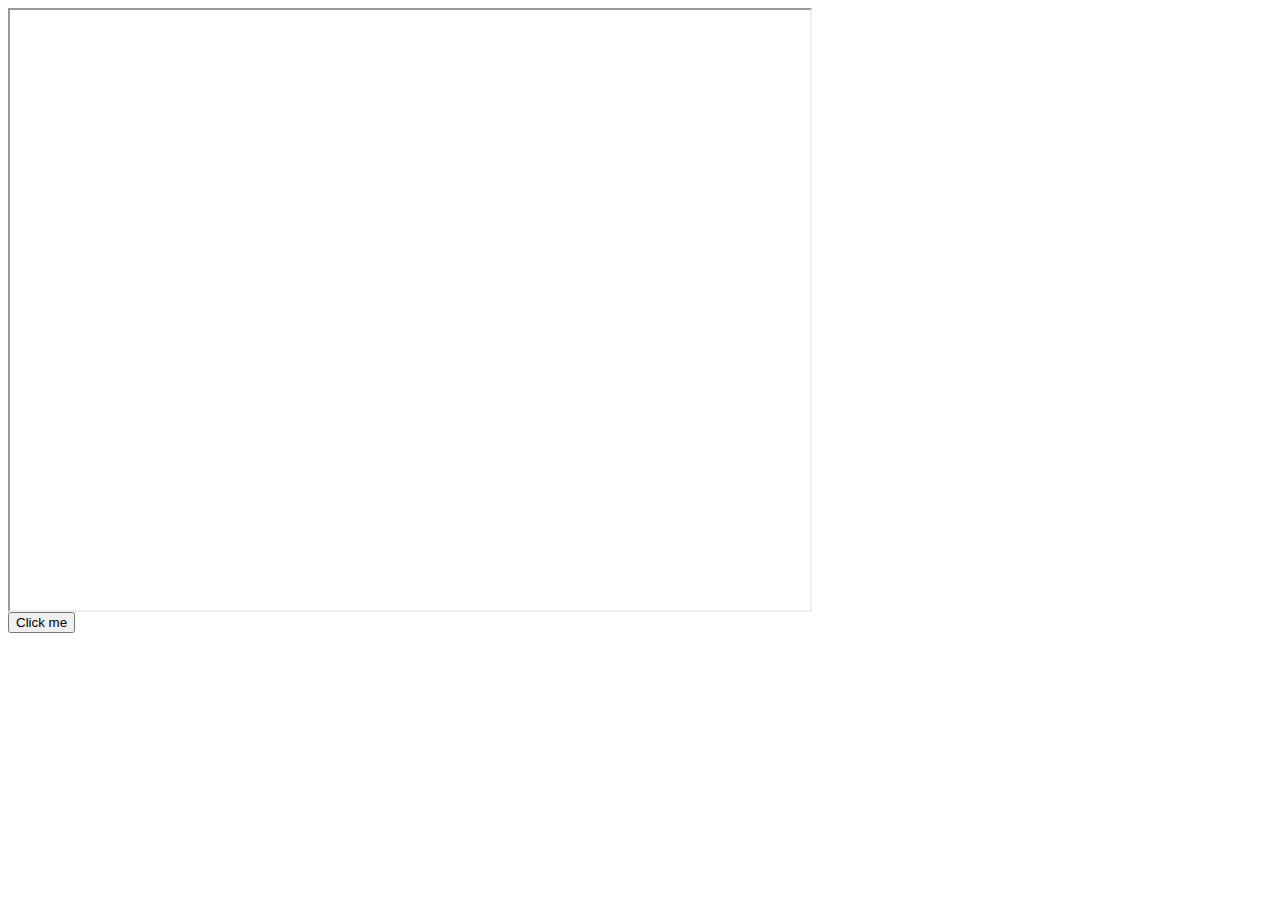
<file: blablabla.html>
<html>
    <head>
        <title>Title</title>
        <script>
            function myFunction() {
                console.log("clickk");
                let parametersString = document.querySelector("div[data-component-class='Product3DViewerModal']").attributes["data-component-parm"].value;
                console.log(parametersString);
                let data = JSON.parse(parametersString);
                console.log(data);
                let targetWindow = document.querySelector("iframe");
                console.log(targetWindow);
                targetWindow.contentWindow.postMessage({
                    command: "start",
                    parms: data
                }, 'https://3bb1-2a02-1811-b7ba-e900-7db7-c07f-380c-323f.ngrok.io'); // Use target host.
            }
        </script>
    </head>
    <body>
        <div data-component-class="Product3DViewerModal" data-component-parm="{&quot;ProductName&quot;:&quot;JI 24-183-1100 Roof-tile&quot;,&quot;FileUri&quot;:&quot;https://api.clfyj5-jorisiden1-p1-public.model-t.cc.commerce.ondemand.com/medias/JRI-JI-45-333-1000-Dak.fbx?context=[base64]&quot;,&quot;TextureRootPath&quot;:&quot;https://we-jor-dev-digital-asphead-web.azureedge.net/images/textures&quot;,&quot;Coatings&quot;:[{&quot;Description&quot;:&quot;Grandemat 40 µ&quot;,&quot;LongDescription&quot;:&quot;The Grandemat is a thermoset polyester paint. The surface treatment and paint are free of hexavalent chromium and heavy metals. It is mostly used on external buildings &amp; general industry applications: tiles, cladding etc.&quot;,&quot;Colours&quot;:[{&quot;Code&quot;:&quot;69&quot;,&quot;Description&quot;:&quot;RAL 8004 mat&quot;,&quot;HexCode&quot;:&quot;#8E402A&quot;,&quot;LongDescription&quot;:&quot;Copper brown&quot;},{&quot;Code&quot;:&quot;71&quot;,&quot;Description&quot;:&quot;RAL 7024 mat&quot;,&quot;HexCode&quot;:&quot;#686C5E&quot;,&quot;LongDescription&quot;:&quot;Concrete grey&quot;},{&quot;Code&quot;:&quot;72&quot;,&quot;Description&quot;:&quot;RAL 9005 Mat&quot;,&quot;HexCode&quot;:&quot;#0A0A0A&quot;,&quot;LongDescription&quot;:&quot;<p>Jet black</p>&quot;}],&quot;Images&quot;:[{&quot;AltText&quot;:&quot;07&quot;,&quot;Format&quot;:&quot;superZoom&quot;,&quot;ImageType&quot;:&quot;PRIMARY&quot;,&quot;Url&quot;:&quot;/medias/JRI-Cloudy-Durable-Essential-Grandemat-Ultra-3D-EN-1200Wx1200H.jpg?context=[base64]&quot;,&quot;Width&quot;:null,&quot;Height&quot;:null},{&quot;AltText&quot;:&quot;07&quot;,&quot;Format&quot;:&quot;zoom&quot;,&quot;ImageType&quot;:&quot;PRIMARY&quot;,&quot;Url&quot;:&quot;/medias/JRI-Cloudy-Durable-Essential-Grandemat-Ultra-3D-EN-515Wx515H.jpg?context=[base64]&quot;,&quot;Width&quot;:null,&quot;Height&quot;:null},{&quot;AltText&quot;:&quot;07&quot;,&quot;Format&quot;:&quot;product&quot;,&quot;ImageType&quot;:&quot;PRIMARY&quot;,&quot;Url&quot;:&quot;/medias/JRI-Cloudy-Durable-Essential-Grandemat-Ultra-3D-EN-300Wx300H.jpg?context=[base64]&quot;,&quot;Width&quot;:null,&quot;Height&quot;:null},{&quot;AltText&quot;:&quot;07&quot;,&quot;Format&quot;:&quot;thumbnail&quot;,&quot;ImageType&quot;:&quot;PRIMARY&quot;,&quot;Url&quot;:&quot;/medias/JRI-Cloudy-Durable-Essential-Grandemat-Ultra-3D-EN-96Wx96H.jpg?context=[base64]&quot;,&quot;Width&quot;:null,&quot;Height&quot;:null},{&quot;AltText&quot;:&quot;07&quot;,&quot;Format&quot;:&quot;original&quot;,&quot;ImageType&quot;:&quot;PRIMARY&quot;,&quot;Url&quot;:&quot;/medias/JRI-Cloudy-Durable-Essential-Grandemat-Ultra-3D-EN.jpg?context=[base64]&quot;,&quot;Width&quot;:null,&quot;Height&quot;:null}]},{&quot;Description&quot;:&quot;HPS 200 Ultra® 200 µ&quot;,&quot;LongDescription&quot;:&quot;<p>HPS200 Ultra&amp;reg; has been developed to perform in demanding environments &amp;ndash; both external and internal.</p>&quot;,&quot;Colours&quot;:[{&quot;Code&quot;:&quot;112&quot;,&quot;Description&quot;:&quot;Ivy&quot;,&quot;HexCode&quot;:&quot;#384332&quot;,&quot;LongDescription&quot;:null},{&quot;Code&quot;:&quot;113&quot;,&quot;Description&quot;:&quot;Alaska Grey&quot;,&quot;HexCode&quot;:&quot;#7a888f&quot;,&quot;LongDescription&quot;:null},{&quot;Code&quot;:&quot;114&quot;,&quot;Description&quot;:&quot;Pure Grey&quot;,&quot;HexCode&quot;:&quot;#a0a0a2&quot;,&quot;LongDescription&quot;:null},{&quot;Code&quot;:&quot;51&quot;,&quot;Description&quot;:&quot;White&quot;,&quot;HexCode&quot;:&quot;#F8F8F8&quot;,&quot;LongDescription&quot;:null},{&quot;Code&quot;:&quot;52&quot;,&quot;Description&quot;:&quot;Hamlet&quot;,&quot;HexCode&quot;:&quot;#D6D6CE&quot;,&quot;LongDescription&quot;:null},{&quot;Code&quot;:&quot;53&quot;,&quot;Description&quot;:&quot;Mushroom&quot;,&quot;HexCode&quot;:&quot;#BBB497&quot;,&quot;LongDescription&quot;:null},{&quot;Code&quot;:&quot;54&quot;,&quot;Description&quot;:&quot;Albatross&quot;,&quot;HexCode&quot;:&quot;#e0d9d5&quot;,&quot;LongDescription&quot;:null},{&quot;Code&quot;:&quot;55&quot;,&quot;Description&quot;:&quot;Goosewing Grey&quot;,&quot;HexCode&quot;:&quot;#B9BCB3&quot;,&quot;LongDescription&quot;:null},{&quot;Code&quot;:&quot;56&quot;,&quot;Description&quot;:&quot;Merlin Grey&quot;,&quot;HexCode&quot;:&quot;#45525B&quot;,&quot;LongDescription&quot;:null},{&quot;Code&quot;:&quot;57&quot;,&quot;Description&quot;:&quot;Anthracite&quot;,&quot;HexCode&quot;:&quot;#303030&quot;,&quot;LongDescription&quot;:null},{&quot;Code&quot;:&quot;58&quot;,&quot;Description&quot;:&quot;Anthracite Mat&quot;,&quot;HexCode&quot;:&quot;#333333&quot;,&quot;LongDescription&quot;:null},{&quot;Code&quot;:&quot;59&quot;,&quot;Description&quot;:&quot;Black&quot;,&quot;HexCode&quot;:&quot;#000000&quot;,&quot;LongDescription&quot;:null},{&quot;Code&quot;:&quot;60&quot;,&quot;Description&quot;:&quot;Terracotta&quot;,&quot;HexCode&quot;:&quot;#833C26&quot;,&quot;LongDescription&quot;:null},{&quot;Code&quot;:&quot;61&quot;,&quot;Description&quot;:&quot;Burano&quot;,&quot;HexCode&quot;:&quot;#663333&quot;,&quot;LongDescription&quot;:null},{&quot;Code&quot;:&quot;62&quot;,&quot;Description&quot;:&quot;Van Dyke Brown&quot;,&quot;HexCode&quot;:&quot;#5C4138&quot;,&quot;LongDescription&quot;:null},{&quot;Code&quot;:&quot;63&quot;,&quot;Description&quot;:&quot;Ocean Blue&quot;,&quot;HexCode&quot;:&quot;#005c75&quot;,&quot;LongDescription&quot;:null},{&quot;Code&quot;:&quot;64&quot;,&quot;Description&quot;:&quot;Sargasso&quot;,&quot;HexCode&quot;:&quot;#154261&quot;,&quot;LongDescription&quot;:null},{&quot;Code&quot;:&quot;65&quot;,&quot;Description&quot;:&quot;Heritage Green&quot;,&quot;HexCode&quot;:&quot;#477745&quot;,&quot;LongDescription&quot;:null},{&quot;Code&quot;:&quot;66&quot;,&quot;Description&quot;:&quot;Olive Green&quot;,&quot;HexCode&quot;:&quot;#4f5a32&quot;,&quot;LongDescription&quot;:null},{&quot;Code&quot;:&quot;67&quot;,&quot;Description&quot;:&quot;Juniper Green&quot;,&quot;HexCode&quot;:&quot;#27473a&quot;,&quot;LongDescription&quot;:null},{&quot;Code&quot;:&quot;68&quot;,&quot;Description&quot;:&quot;Moorland Green&quot;,&quot;HexCode&quot;:&quot;#B5D67B&quot;,&quot;LongDescription&quot;:null}],&quot;Images&quot;:[{&quot;AltText&quot;:&quot;02&quot;,&quot;Format&quot;:&quot;superZoom&quot;,&quot;ImageType&quot;:&quot;PRIMARY&quot;,&quot;Url&quot;:&quot;/medias/JRI-HPS-200-Ultra-3D-EN-1200Wx1200H.jpg?context=[base64]&quot;,&quot;Width&quot;:null,&quot;Height&quot;:null},{&quot;AltText&quot;:&quot;02&quot;,&quot;Format&quot;:&quot;zoom&quot;,&quot;ImageType&quot;:&quot;PRIMARY&quot;,&quot;Url&quot;:&quot;/medias/JRI-HPS-200-Ultra-3D-EN-515Wx515H.jpg?context=[base64]&quot;,&quot;Width&quot;:null,&quot;Height&quot;:null},{&quot;AltText&quot;:&quot;02&quot;,&quot;Format&quot;:&quot;product&quot;,&quot;ImageType&quot;:&quot;PRIMARY&quot;,&quot;Url&quot;:&quot;/medias/JRI-HPS-200-Ultra-3D-EN-300Wx300H.jpg?context=[base64]&quot;,&quot;Width&quot;:null,&quot;Height&quot;:null},{&quot;AltText&quot;:&quot;02&quot;,&quot;Format&quot;:&quot;thumbnail&quot;,&quot;ImageType&quot;:&quot;PRIMARY&quot;,&quot;Url&quot;:&quot;/medias/JRI-HPS-200-Ultra-3D-EN-96Wx96H.jpg?context=[base64]&quot;,&quot;Width&quot;:null,&quot;Height&quot;:null},{&quot;AltText&quot;:&quot;02&quot;,&quot;Format&quot;:&quot;original&quot;,&quot;ImageType&quot;:&quot;PRIMARY&quot;,&quot;Url&quot;:&quot;/medias/JRI-HPS-200-Ultra-3D-EN.jpg?context=bWFzdGVyfHJvb3R8MTEyOTg4fGltYWdlL2pwZWd8aDViL2g0MS84OTA1NjU3Mjg2Njg2L0pSSV9IUFMtMjAwLVVsdHJhXzNEX0VOLmpwZ3w5N2IzMDkxNDIyMmIwMzkzY2RkODViOTEwMTQ5MmQyOTg5NDNkZGZhNDg4NTk5ZDIzYTdlZjlhZmI5ZDZhOWVl&quot;,&quot;Width&quot;:null,&quot;Height&quot;:null}]},{&quot;Description&quot;:&quot;Cloudy 35 µ&quot;,&quot;LongDescription&quot;:&quot;External use: coating specifically designed for roof tiles.&quot;,&quot;Colours&quot;:[{&quot;Code&quot;:&quot;73&quot;,&quot;Description&quot;:&quot;Residential&quot;,&quot;HexCode&quot;:&quot;#6C3F2A&quot;,&quot;LongDescription&quot;:null}],&quot;Images&quot;:[{&quot;AltText&quot;:&quot;08&quot;,&quot;Format&quot;:&quot;superZoom&quot;,&quot;ImageType&quot;:&quot;PRIMARY&quot;,&quot;Url&quot;:&quot;/medias/JRI-Cloudy-Durable-Essential-Grandemat-Ultra-3D-EN-1200Wx1200H.jpg?context=[base64]&quot;,&quot;Width&quot;:null,&quot;Height&quot;:null},{&quot;AltText&quot;:&quot;08&quot;,&quot;Format&quot;:&quot;zoom&quot;,&quot;ImageType&quot;:&quot;PRIMARY&quot;,&quot;Url&quot;:&quot;/medias/JRI-Cloudy-Durable-Essential-Grandemat-Ultra-3D-EN-515Wx515H.jpg?context=[base64]&quot;,&quot;Width&quot;:null,&quot;Height&quot;:null},{&quot;AltText&quot;:&quot;08&quot;,&quot;Format&quot;:&quot;product&quot;,&quot;ImageType&quot;:&quot;PRIMARY&quot;,&quot;Url&quot;:&quot;/medias/JRI-Cloudy-Durable-Essential-Grandemat-Ultra-3D-EN-300Wx300H.jpg?context=[base64]&quot;,&quot;Width&quot;:null,&quot;Height&quot;:null},{&quot;AltText&quot;:&quot;08&quot;,&quot;Format&quot;:&quot;thumbnail&quot;,&quot;ImageType&quot;:&quot;PRIMARY&quot;,&quot;Url&quot;:&quot;/medias/JRI-Cloudy-Durable-Essential-Grandemat-Ultra-3D-EN-96Wx96H.jpg?context=[base64]&quot;,&quot;Width&quot;:null,&quot;Height&quot;:null},{&quot;AltText&quot;:&quot;08&quot;,&quot;Format&quot;:&quot;original&quot;,&quot;ImageType&quot;:&quot;PRIMARY&quot;,&quot;Url&quot;:&quot;/medias/JRI-Cloudy-Durable-Essential-Grandemat-Ultra-3D-EN.jpg?context=[base64]&quot;,&quot;Width&quot;:null,&quot;Height&quot;:null}]}]}">
            <iframe src="https://3bb1-2a02-1811-b7ba-e900-7db7-c07f-380c-323f.ngrok.io/nl-nl/product3dviewer?productName=JI%2045-333-1000%20Dak" width="800" height="600"></iframe>
        </div>
        <button onclick="myFunction()">Click me</button>
    </body>
</html>
</file>
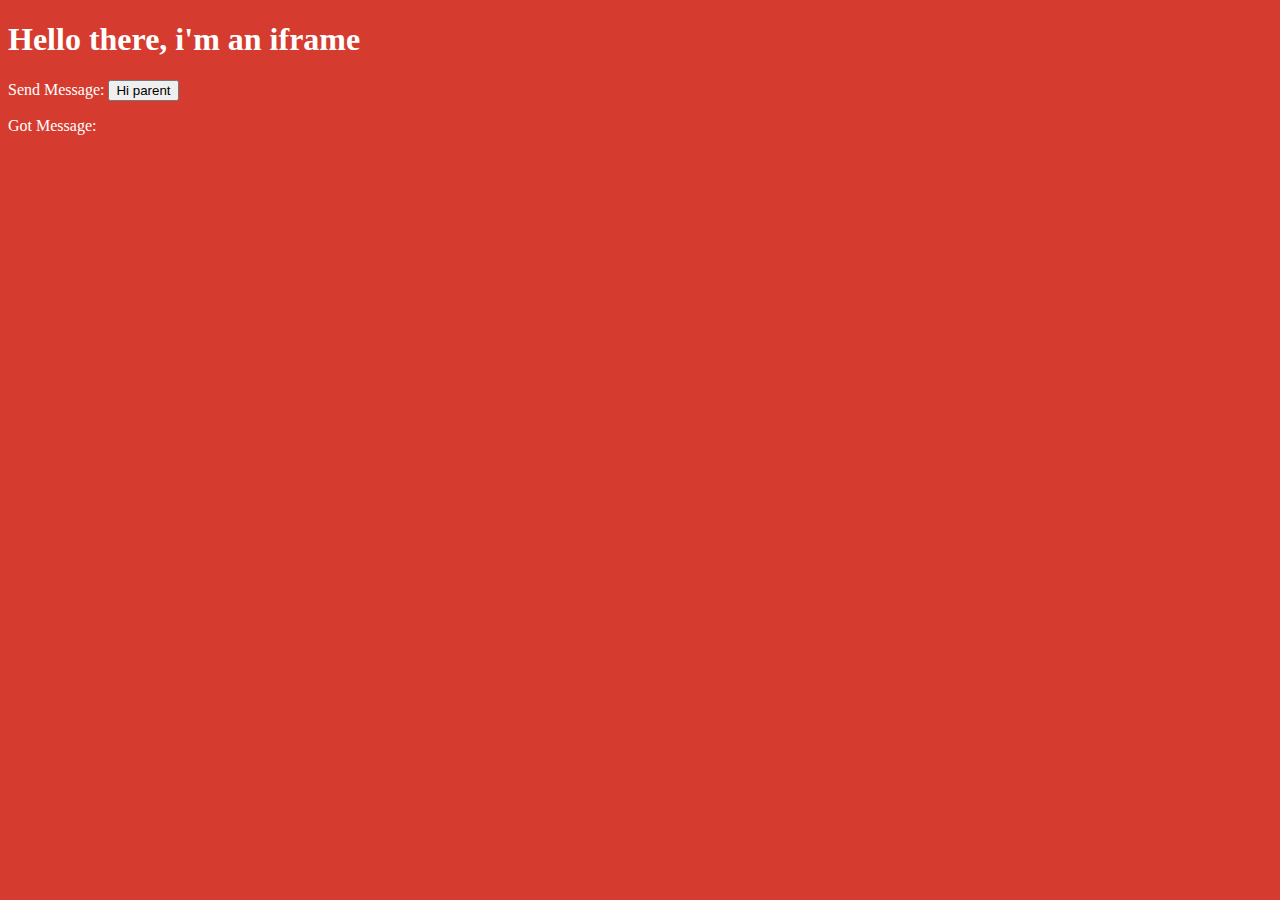
<file: iframe.html>
<!DOCTYPE html>
<html lang="en">
<head>
    <meta charset="utf-8">
    <title>iframe Window</title>
    <style>
        body {
            background-color: #D53C2F;
            color: white;
        }
    </style>
</head>
<body>

    <h1>Hello there, i'm an iframe</h1>
    <p>Send Message: <button id="message_button">Hi parent</button></p>
    <p>Got Message:</p>
    <div id="results"></div>

    <script>
        // addEventListener support for IE8
        function bindEvent(element, eventName, eventHandler) {
            if (element.addEventListener) {
                element.addEventListener(eventName, eventHandler, false);
            } else if (element.attachEvent) {
                element.attachEvent('on' + eventName, eventHandler);
            }
        }

        // Send a message to the parent
        var sendMessage = function (msg) {
            // Make sure you are sending a string, and to stringify JSON
            window.parent.postMessage(msg, '*');
        };

        var results = document.getElementById('results'),
            messageButton = document.getElementById('message_button');

        // Listen to messages from parent window
        bindEvent(window, 'message', function (e) {
            results.innerHTML = e.data;
        });

        // Send random message data on every button click
        bindEvent(messageButton, 'click', function (e) {
            var random = Math.random();
            sendMessage('' + random);
        });
    </script>
</body>
</html>
</file>
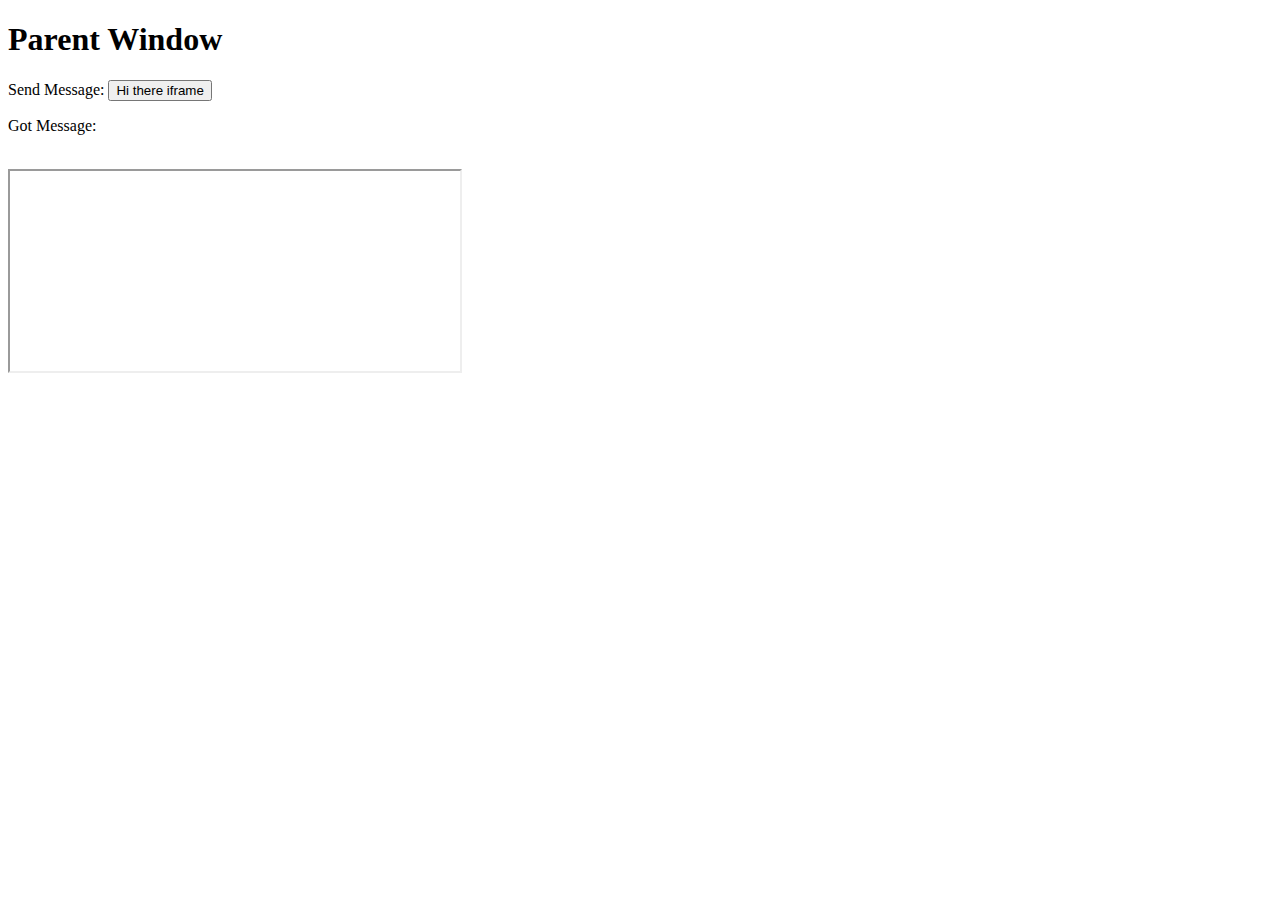
<file: parent.html>
<!DOCTYPE html>
<html lang="en">
<head>
    <meta charset="utf-8">
    <title>Parent Window</title>
</head>
<body>

    <h1>Parent Window</h1>
    <p>Send Message: <button id="message_button">Hi there iframe</button></p>
    <p>Got Message:</p>
    <div id="results"></div>
    <br/>

    <script>
        // addEventListener support for IE8
        function bindEvent(element, eventName, eventHandler) {
            if (element.addEventListener){
                element.addEventListener(eventName, eventHandler, false);
            } else if (element.attachEvent) {
                element.attachEvent('on' + eventName, eventHandler);
            }
        }

        var iframeSource = 'https://gist.github.com/pbojinov/8965299/raw/fadf2c4058b6481646e7244994c1890f2ad81b60/iframe.html';

        // Create the iframe
        var iframe = document.createElement('iframe');
        iframe.setAttribute('src', iframeSource);
        iframe.setAttribute('id', 'the_iframe');
        iframe.style.width = 450 + 'px';
        iframe.style.height = 200 + 'px';
        document.body.appendChild(iframe);

        // Send a message to the child iframe
        var iframeEl = document.getElementById('the_iframe'),
            messageButton = document.getElementById('message_button'),
            results = document.getElementById('results');


        // Send a message to the child iframe
        var sendMessage = function(msg) {
            // Make sure you are sending a string, and to stringify JSON
            iframeEl.contentWindow.postMessage(msg, '*');
        };

        // Send random messge data on every button click
        bindEvent(messageButton, 'click', function (e) {
            var random = Math.random();
            sendMessage('' + random);
        });

        // Listen to message from child window
        bindEvent(window, 'message', function (e) {
            results.innerHTML = e.data;
        });
    </script>
</body>
</html>
</file>
